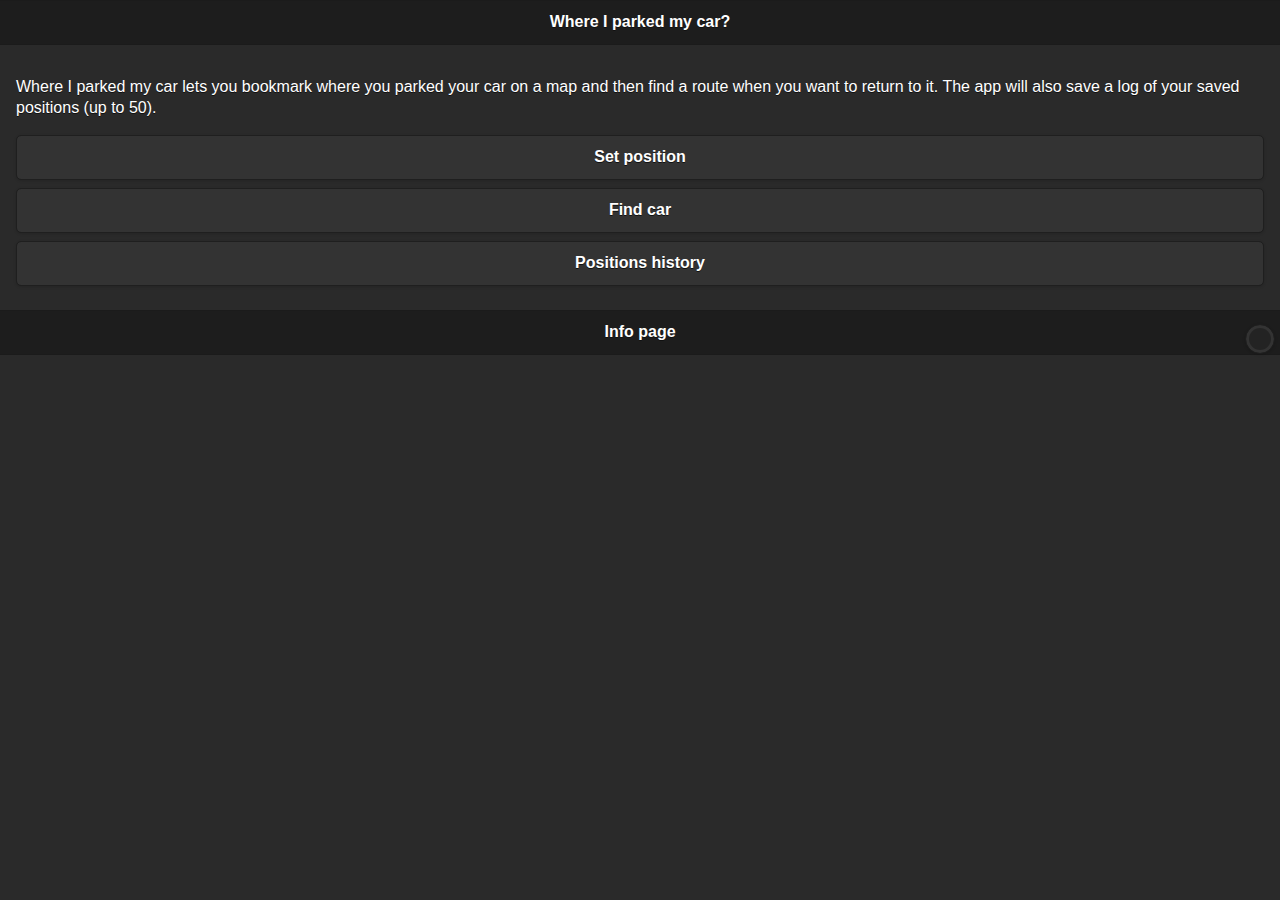
<file: index.html>
<!DOCTYPE html>
<html>
  <head>
     <meta charset="UTF-8" />
     <meta name="viewport" content="width=device-width, initial-scale=1">
     <title>loction-tracker</title>
     <link rel="stylesheet" href="css/jquery.mobile-1.4.5.min.css" type="text/css" media="all" />
     <link rel="stylesheet" href="css/style.css" type="text/css" media="all" />
     <!--<script src="js/jquery-1.11.2.min.js"></script>-->
     <!--<script src="js/jquery.mobile.config.js"></script>-->
     <!--<script src="js/jquery.mobile-1.4.5.min.js"></script>-->
     <!--<script src="js/cordova-3.4.0.js"></script>-->
     
     <script src="js/legacy/jquery-1.8.3.min.js"></script>      
     <script src="js/jquery.mobile.config.js"></script>
     <script src="js/legacy/jquery.mobile-1.2.0.min.js"></script>          
     <script src="js/legacy/cordova-2.0.0.js"></script>
     
     <script src="http://maps.google.com/maps/api/js?sensor=true"></script>
     <script src="js/functions.js"></script>
     <script src="js/maps.js"></script>
     <script src="js/positions.js"></script>
     <script>
        //$(document).one('deviceready', initApplication);
        /*$(function() {
            document.addEventListener("deviceready", initApplication, true);
        });*/  
        
        document.addEventListener("deviceReady", deviceReady, false);
     </script>
  </head>
  <body>
     <div id="welcome-page" data-role="page">
        <header data-role="header">
           <h1>Where I parked my car?</h1>
        </header>
        <div id="content" data-role="content">
           <p>
              Where I parked my car lets you bookmark where you parked your car on a map
              and then find a route when you want to return to it. The app will also
              save a log of your saved positions (up to 50).
           </p>
           <a href="map.html?requestType=set" id="set-car-position" data-role="button">Set position</a>
           <a href="map.html?requestType=get" id="find-car" data-role="button">Find car</a>
           <a href="positions.html" id="positions-history" data-role="button">Positions history</a>
        </div>
        <footer data-role="footer">
           <h3>Info page</h3>
           <a href="info.html" data-icon="info" data-iconpos="notext" class="ui-btn-right">Credits</a>
        </footer>
     </div>
  </body>
</html>
</file>
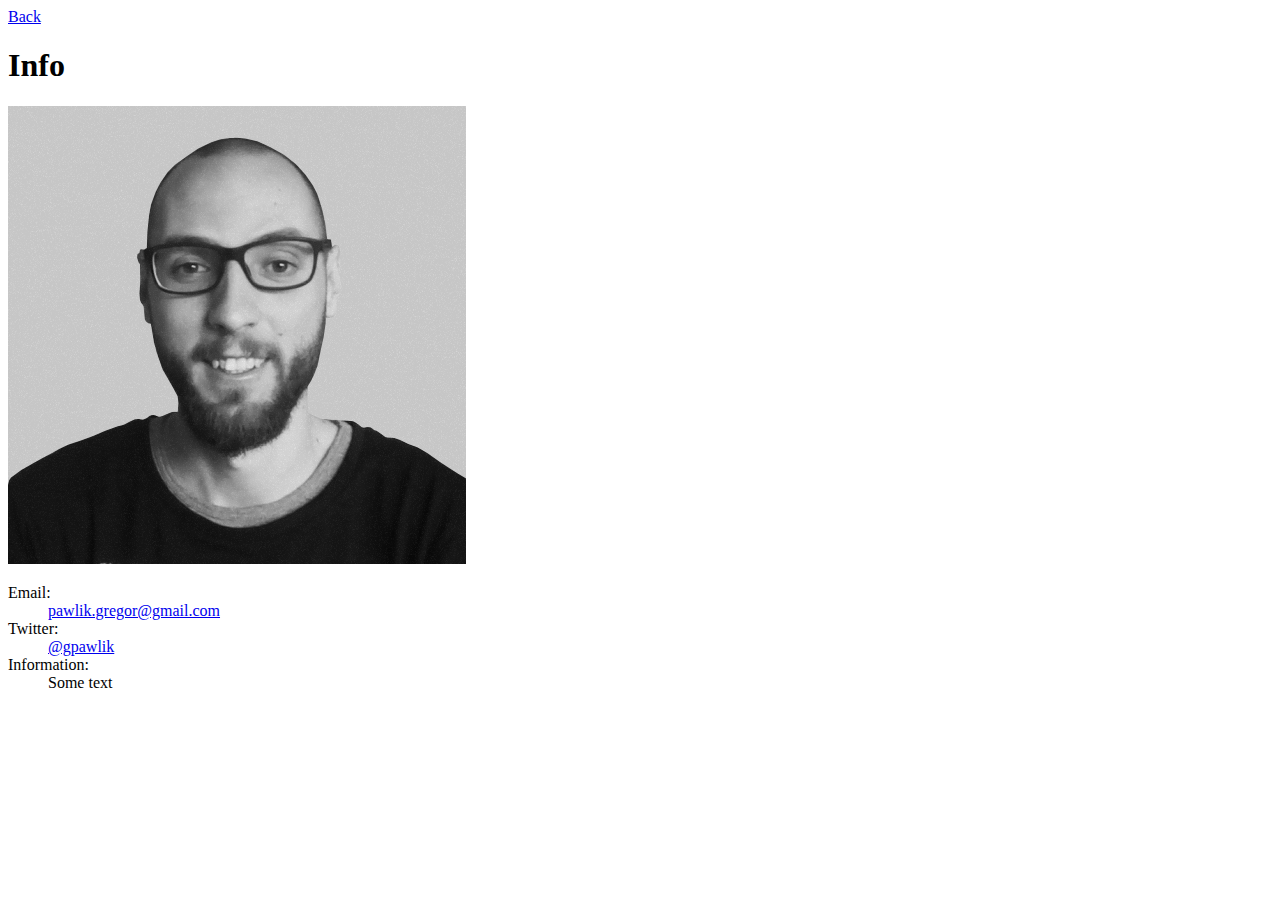
<file: info.html>
<!DOCTYPE html>
<html>
   <head>
      <meta charset="UTF-8" />
      <meta name="viewport" content="width=device-width, initial-scale=1">
      <title>Info</title>
   </head>
   <body>
      <div data-role="page">
         <header data-role="header">
            <a href="#" data-icon="back" data-iconpos="notext" data-rel="back" title="Go back">Back</a>
            <h1>Info</h1>
         </header>
         <div id="content" data-role="content">
            <div class="person">
               <img class="photo" src="images/linkedin_profile_pic.png" alt="Photo" />
               <dl class="informations">
                  <dt>Email:</dt>
                  <dd><a href="mailto:pawlik.gregor@gmail.com">pawlik.gregor@gmail.com</a></dd>
                  <dt>Twitter:</dt>
                  <dd><a href="https://twitter.com/gpawlik" target="_blank">@gpawlik</a></dd>
                  <dt>Information:</dt>
                  <dd>
                     Some text
                  </dd>
               </dl>
            </div>
         </div>
      </div>
   </body>
</html>
</file>
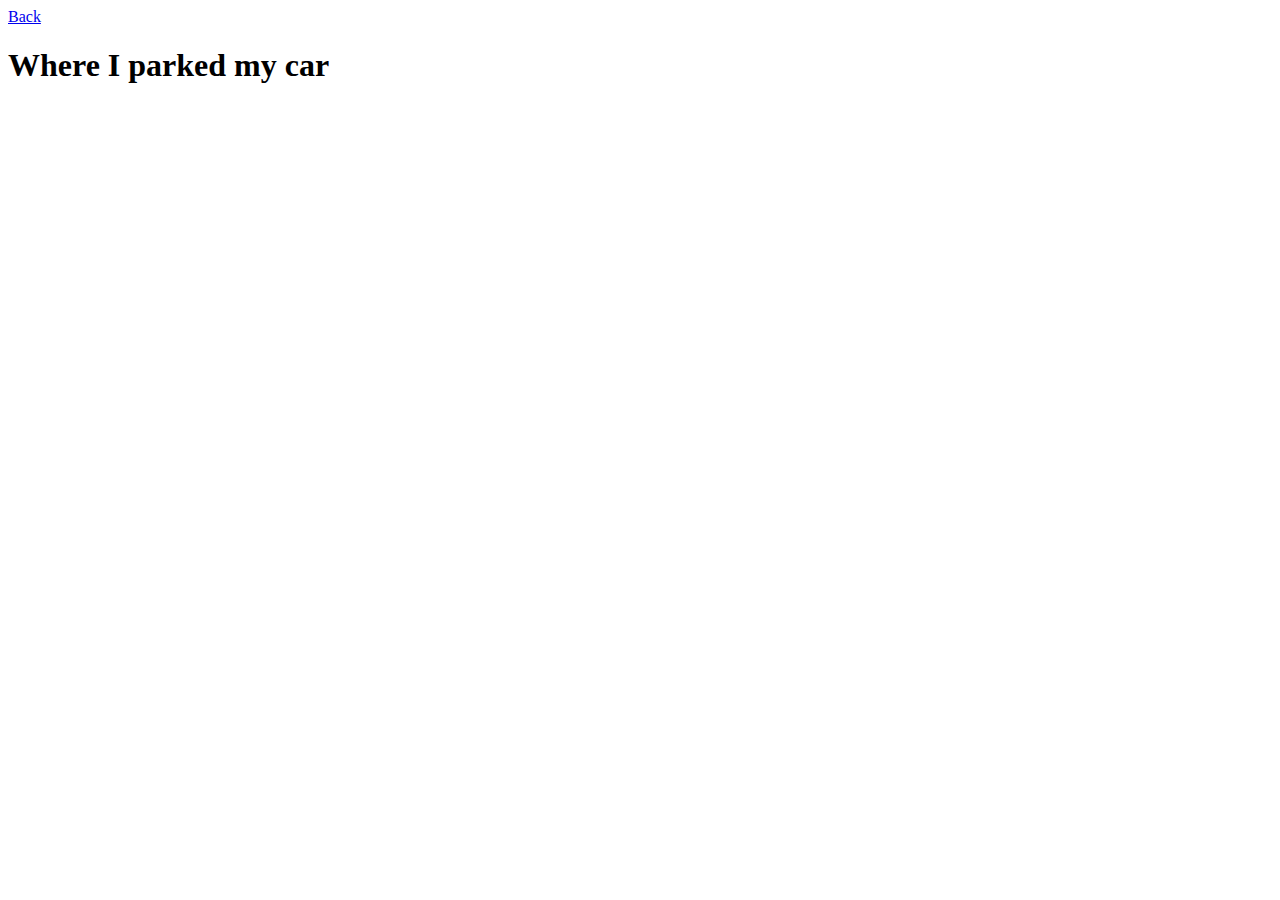
<file: map.html>
<!DOCTYPE html>
<html>
   <head>
      <meta charset="UTF-8" />
      <meta name="viewport" content="width=device-width, initial-scale=1">
      <title>Where I parked my car</title>
   </head>
   <body>
      <div id="map-page" data-role="page">
         <header data-role="header">
            <a href="#" data-icon="back" data-rel="back" data-iconpos="notext" title="Go back">Back</a>
            <h1>Where I parked my car</h1>
         </header>
         <div id="content" data-role="content">
            <div id="map">
            </div>
         </div>
      </div>
   </body>
</html>
</file>
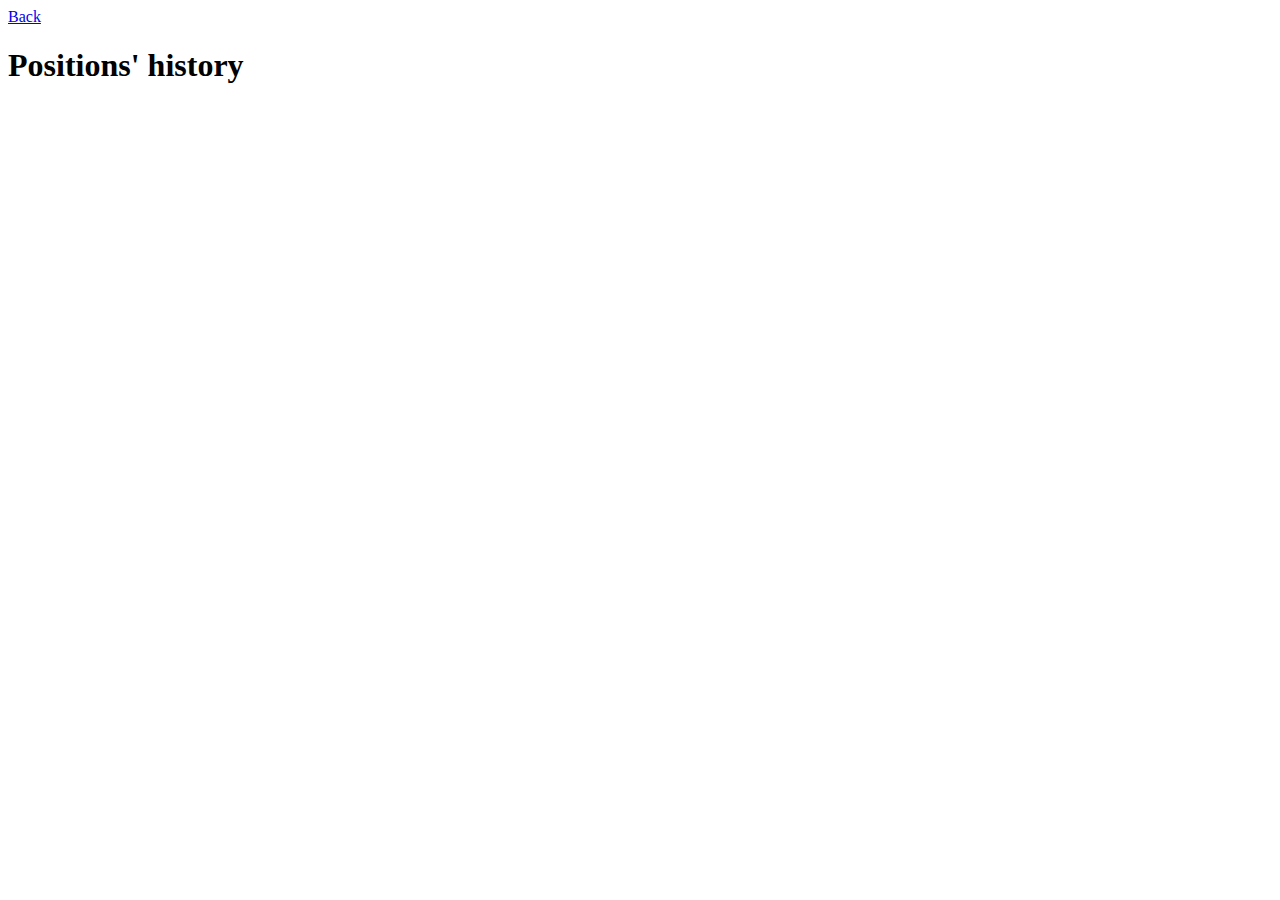
<file: positions.html>
<!DOCTYPE html>
<html>
   <head>
      <meta charset="UTF-8" />
      <meta name="viewport" content="width=device-width, initial-scale=1">
      <title>Positions' history</title>
   </head>
   <body>
      <div id="positions-page" data-role="page">
         <header data-role="header">
            <a href="#" data-icon="back" data-rel="back" data-iconpos="notext" title="Go back">Back</a>
            <h1>Positions' history</h1>
         </header>
         <div id="content" data-role="content">
            <ul id="positions-list" data-role="listview" data-inset="true" data-split-icon="delete" data-filter="true">
            </ul>
         </div>
         <footer data-role="footer">

         </footer>
      </div>
   </body>
</html>
</file>
<file: css/style.css>
.ui-header .ui-title,
.ui-footer .ui-title,
.ui-btn-inner *
{
   white-space: normal !important;
}
 
.photo
{
   display: block;
   margin: 0px auto;
}
 
dl.informations dt
{
   font-weight: bold;
}
 
#map
{
   width: 100%;
   height: 600px;
}
</file>
